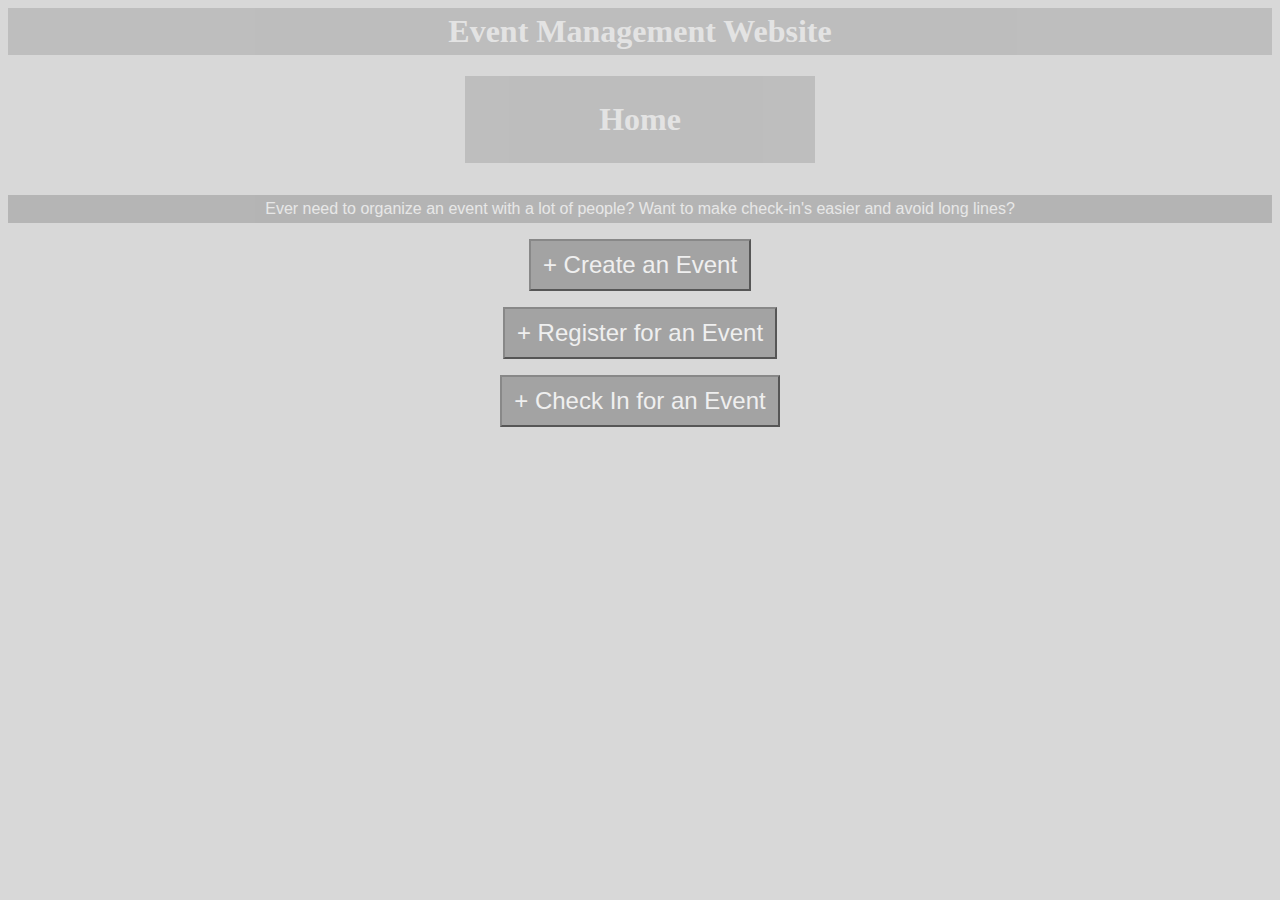
<file: index.html>
<html>
  <head>
    <style type="text/css">
    button{
      background-color: #818181;
      color: white;
      padding: 10px 12px;
      cursor: pointer;
      margin-right: auto;
      margin-left: auto;
      display: block;
      font-size: 24px;
      opacity: 0.6;
    }
      h1{
        background-color: #818181;
        font-family: impact;
        padding: 5;
        text-align: center;
        color: #FFFFFF;
        opacity: 0.3;
      }
      h3{
        width: 300px;
        background-color: #818181;
        padding: 25px;
        margin-top: 20;
        margin-right: auto;
        margin-left: auto;
        display: block;
        text-align: center;
        color:white;
        opacity: 0.3;
        font-family: impact;
        font-size: 32px;
        font-stretch: expanded;
      }
      body{
        background-color: #D8D8D8;
        font-family: sans-serif;
        background-image: url("https://www.toptal.com/designers/subtlepatterns/patterns/ignasi_pattern_s.png")
      }
      p{
        font-family: arial;
        text-align: center;
        background-color: #818181;
        padding: 5px 5px;
        color: white;

        opacity: 0.4;


      }

    </style>
    <title> Website! </title>

  </head>

  <body>
    <h1> Event Management Website </h1>
    <h3> Home </h3>
    <p> Ever need to organize an event with a lot of people?
  Want to make check-in's easier and avoid long lines?</p>
    <form method="get" action="EventCreationPage.html">
      <button type="submit">+ Create an Event</button>
  </form>
  <form method="get" action="ClientSide.html">
    <button type="submit">+ Register for an Event</button>
  </form>
  <form method="get" action="ClientSide.html">
    <button type="submit">+ Check In for an Event</button>
  </form>
  </body>
</html>
</file>
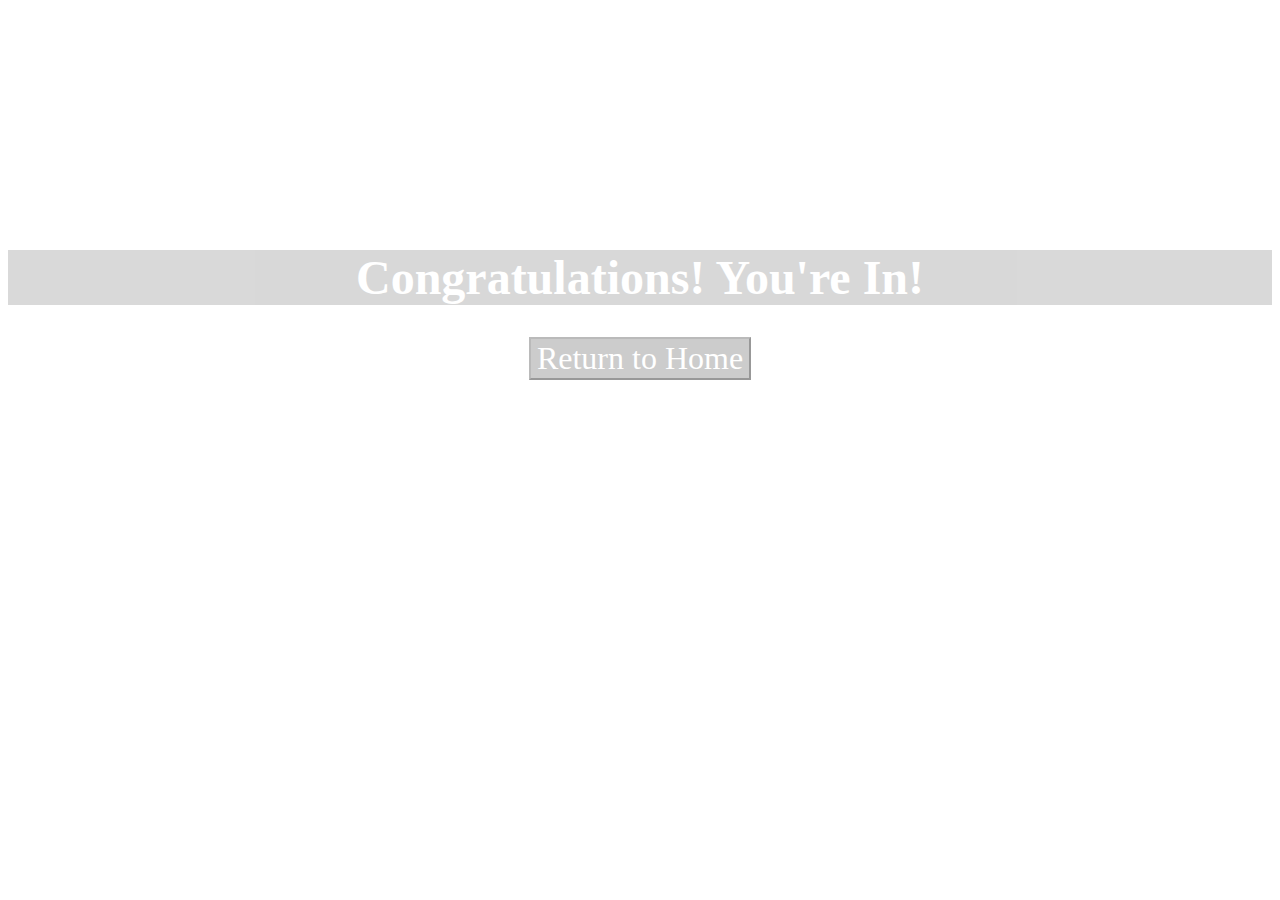
<file: YoureIn.html>
<html>
  <head>
    <title> You're In! </title>
    <style type="text/css">
      body{
        background-image: url("https://www.toptal.com/designers/subtlepatterns/patterns/ignasi_pattern_s.png")
      }
      h1{
        font-size: 48px;
        font-family: impact;
        background-color: #818181;
        opacity: 0.3;
        color:white;
        text-align: center;
        margin-top: 250px;
      }
      button{
        font-size: 32px;
        background-color: #818181;
        opacity: 0.4;
        color: white;
        font-family: impact;
        margin-left: auto;
        margin-right: auto;
        display: block;
      }
    </style>
  </head>
  <body>
    <h1>Congratulations! You're In!</h1>
    <form method="get" action="index.html">
      <button type="submit">Return to Home</button>
  </form>
  </body>
</html>
</file>
